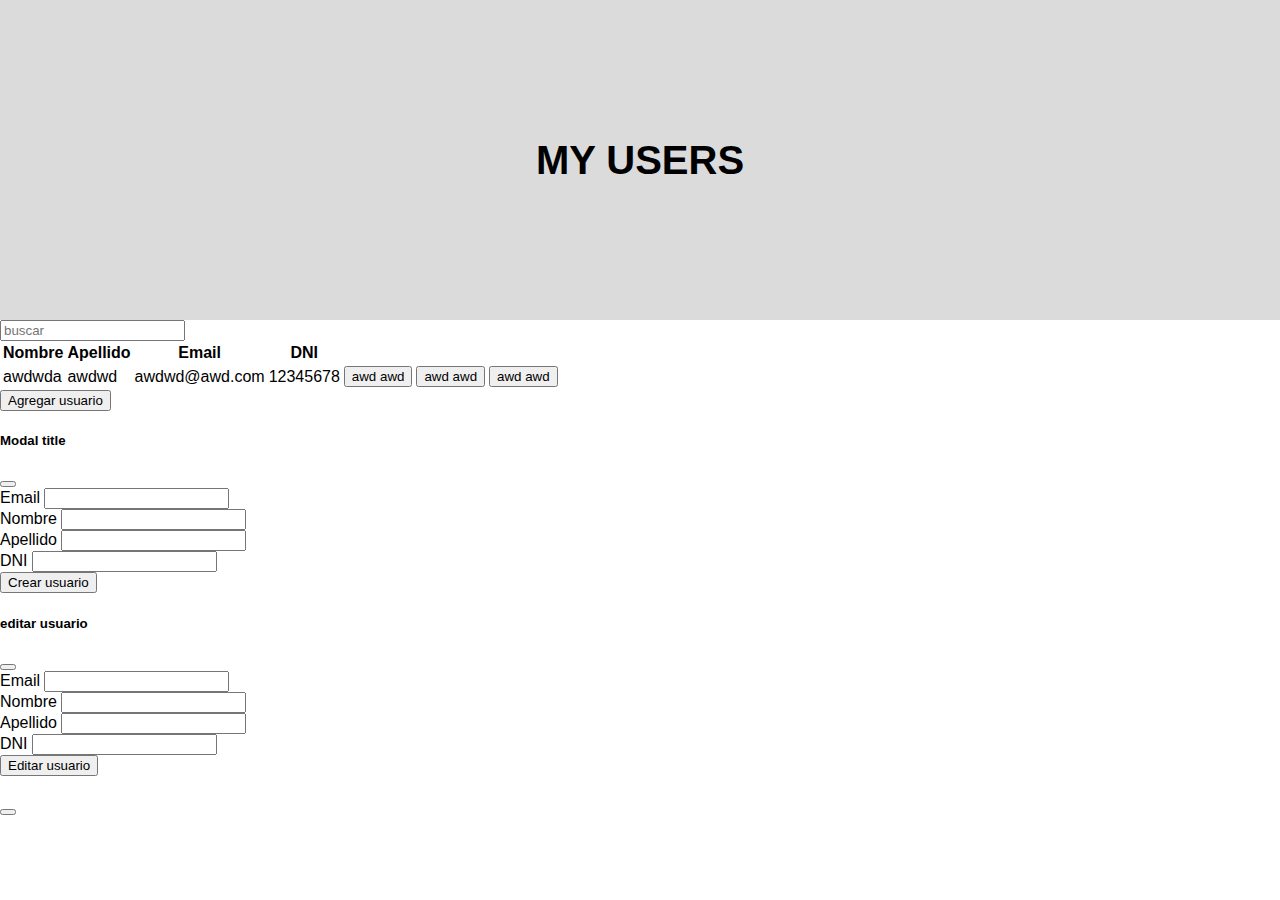
<file: index.html>
<!DOCTYPE html>
<html lang="en">
<head>
    <meta charset="UTF-8">
    <meta http-equiv="X-UA-Compatible" content="IE=edge">
    <meta name="viewport" content="width=device-width, initial-scale=1.0">
    <title>Document</title>
    <script src="https://ajax.googleapis.com/ajax/libs/jquery/3.6.0/jquery.min.js"></script>
    <link href="https://cdn.jsdelivr.net/npm/bootstrap@5.2.1/dist/css/bootstrap.min.css" rel="stylesheet" integrity="sha384-iYQeCzEYFbKjA/T2uDLTpkwGzCiq6soy8tYaI1GyVh/UjpbCx/TYkiZhlZB6+fzT" crossorigin="anonymous">
    <link rel="stylesheet" href="./style.css">
</head>
<body>
    <div class="myContainer">
        <header>
            MY USERS
        </header>
        <div class="w-25 d-flex">
            <input oninput="buscar(this.value)" type="text" placeholder="buscar" class="form-control">
        </div>
        <section id="tableSection">
            <table class="table">
                <thead>
                    <tr>
                        <th>Nombre</th>
                        <th>Apellido</th>
                        <th>Email</th>
                        <th>DNI</th>
                        <th></th>
                        <th></th>
                        <th></th>
                        <th></th>
                    </tr>
                </thead>

                <tbody id="tableBody">
                    <tr>
                        <td>awdwda</td>
                        <td>awdwd</td>
                        <td>awdwd@awd.com</td>
                        <td>12345678</td>
                        <td>
                            <button class="btn btn-secondary">
                                awd awd
                            </button>
                        </td>
                        <td>
                            <button class="btn btn-secondary">
                                awd awd
                            </button>
                        </td>
                        <td>
                            <button class="btn btn-secondary">
                                awd awd
                            </button>
                        </td>
                    </tr>
                </tbody>
            </table>
        </section>

        <div class="w-100 d-flex justify-content-center">
            <button class="btn btn-success" onclick="addUser()" type="button">Agregar usuario</button>
        </div>
    </div>

    
    <section id="modalsSection">
        <div class="modal fade" id="crearUsuariosModal" tabindex="-1" aria-labelledby="exampleModalLabel" aria-hidden="true">
            <div class="modal-dialog">
                <div class="modal-content">
                    <div class="modal-header">
                        <h5 class="modal-title" id="exampleModalLabel">Modal title</h5>
                        <button type="button" class="btn-close" data-bs-dismiss="modal" aria-label="Close"></button>
                    </div>
                    <div class="modal-body">
                        <form id="formCrearUsuario">
                            <div class="mb-3">
                                <label for="emailCrearUsuario" class="form-label">Email</label>
                                <input type="text" class="form-control" id="emailCrearUsuario">
                            </div>
                            <div class="mb-3">
                                <label for="nombreCrearUsuario" class="form-label">Nombre</label>
                                <input type="text" class="form-control" id="nombreCrearUsuario">
                            </div>
                            <div class="mb-3">
                                <label for="apellidoCrearUsuario" class="form-label">Apellido</label>
                                <input type="text" class="form-control" id="apellidoCrearUsuario">
                            </div>
                            <div class="mb-3">
                                <label for="dniCrearUsuario" class="form-label">DNI</label>
                                <input type="text" class="form-control" id="dniCrearUsuario">
                            </div>
                            <button type="submit" class="btn btn-primary">Crear usuario</button>
                        </form>
                    </div>
                </div>
            </div>
        </div>
        <div class="modal fade" id="editar" data-bs-backdrop="static" data-bs-keyboard="false" tabindex="-1" aria-labelledby="staticBackdropLabel" aria-hidden="true">
            <div class="modal-dialog">
                <div class="modal-content">
                    <div class="modal-header">
                        <h5 class="modal-title" id="staticBackdropLabel">editar usuario</h5>
                        <button type="button" class="btn-close" data-bs-dismiss="modal" aria-label="Close"></button>
                    </div>
                    <div class="modal-body">
                        <form id="formEditarUsuario">
                            <div class="mb-3">
                                <label for="emailEditar" class="form-label">Email</label>
                                <input type="text" class="form-control" id="emailEditar">
                            </div>
                            <div class="mb-3">
                                <label for="nombreEditar" class="form-label">Nombre</label>
                                <input type="text" class="form-control" id="nombreEditar">
                            </div>
                            <div class="mb-3">
                                <label for="apellidoEditar" class="form-label">Apellido</label>
                                <input type="text" class="form-control" id="apellidoEditar">
                            </div>
                            <div class="mb-3">
                                <label for="DNIEditar" class="form-label">DNI</label>
                                <input type="text" class="form-control" id="DNIEditar">
                            </div>
                            <button type="submit" class="btn btn-primary">Editar usuario</button>
                        </form>
                    </div>
                </div>
            </div>
        </div>
        <div class="modal fade" id="verMas" data-bs-backdrop="static" data-bs-keyboard="false" tabindex="-1" aria-labelledby="verMasTitle" aria-hidden="true">
            <div class="modal-dialog">
                <div class="modal-content">
                    <div class="modal-header">
                        <h5 class="modal-title" id="verMasTitle"></h5>
                        <button type="button" class="btn-close" data-bs-dismiss="modal" aria-label="Close"></button>
                    </div>
                    <div class="modal-body" id="verMasBody">
                        
                    </div>
                </div>
            </div>
        </div>
    </section>

    <script src="https://cdn.jsdelivr.net/npm/@popperjs/core@2.11.6/dist/umd/popper.min.js" integrity="sha384-oBqDVmMz9ATKxIep9tiCxS/Z9fNfEXiDAYTujMAeBAsjFuCZSmKbSSUnQlmh/jp3" crossorigin="anonymous"></script>
    <script src="https://cdn.jsdelivr.net/npm/bootstrap@5.2.1/dist/js/bootstrap.min.js" integrity="sha384-7VPbUDkoPSGFnVtYi0QogXtr74QeVeeIs99Qfg5YCF+TidwNdjvaKZX19NZ/e6oz" crossorigin="anonymous"></script>
    <script src="./app.js"></script>
</body>
</html>
</file>
<file: style.css>
body {
    margin: 0;
    font-family:'Segoe UI', Tahoma, Geneva, Verdana, sans-serif;
}
.myContainer {
    width: 100vw;
}

.myContainer header {
    width: 100%;
    height: 20rem;
    display: flex;
    align-items: center;
    justify-content: center;
    background-color: rgb(219, 219, 219);
    font-size: 40px;
    font-weight: 700;
}

.myContainer section#tableSection > table > tbody {
    vertical-align: middle;
}

.claseDeMergeConflict {
    width: 100%;
}
</file>
